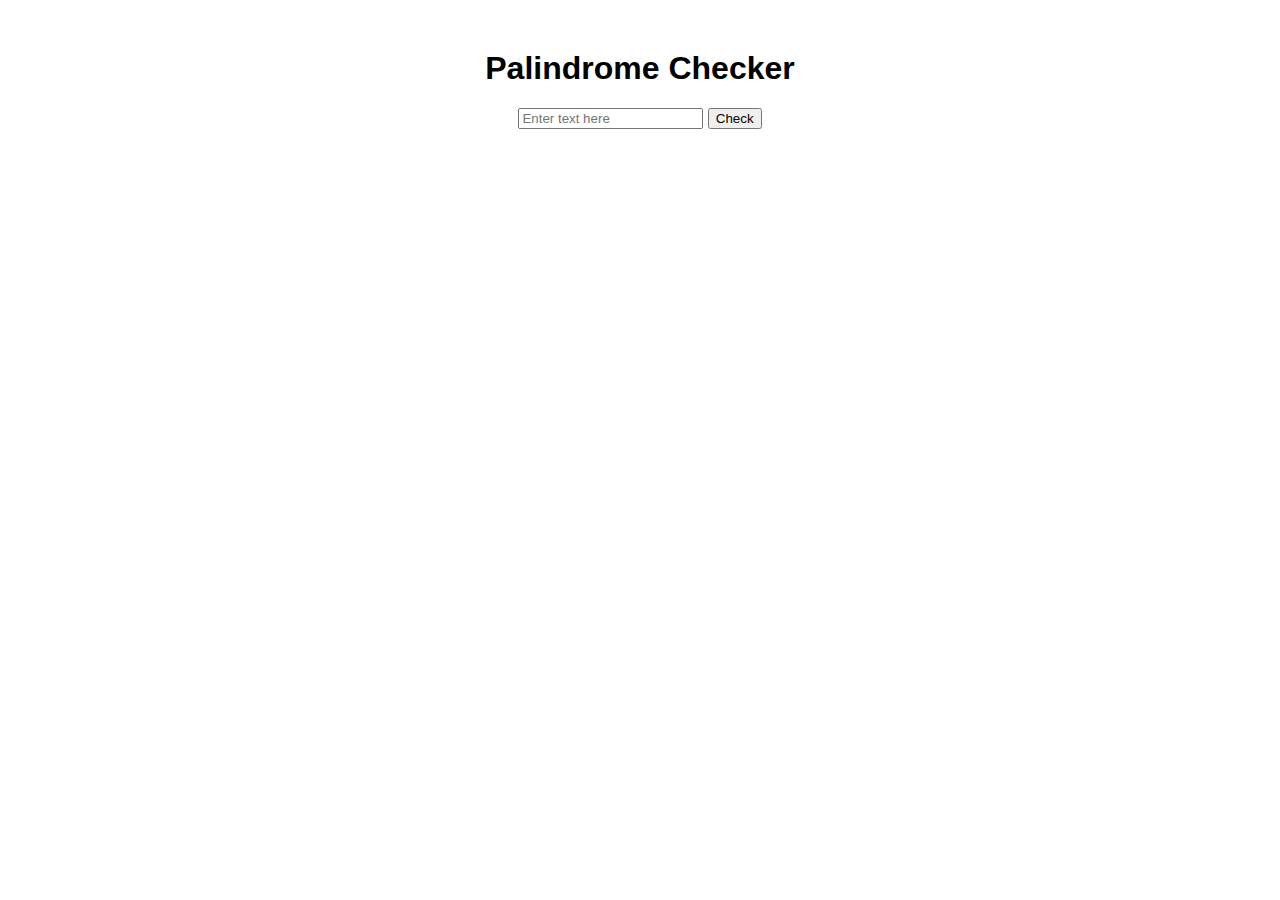
<file: index.html>
<!DOCTYPE html>
<html lang="en">
<head>
  <meta charset="UTF-8">
  <meta name="viewport" content="width=device-width, initial-scale=1.0">
  <title>Palindrome Checker</title>
  <link rel="stylesheet" href="style.css">
</head>
<body>
  <div class="container">
    <h1>Palindrome Checker</h1>
    <input type="text" id="text-input" placeholder="Enter text here">
    <button id="check-btn">Check</button>
    <p id="result"></p>
  </div>
  <script src="script.js"></script>
</body>
</html>
</file>
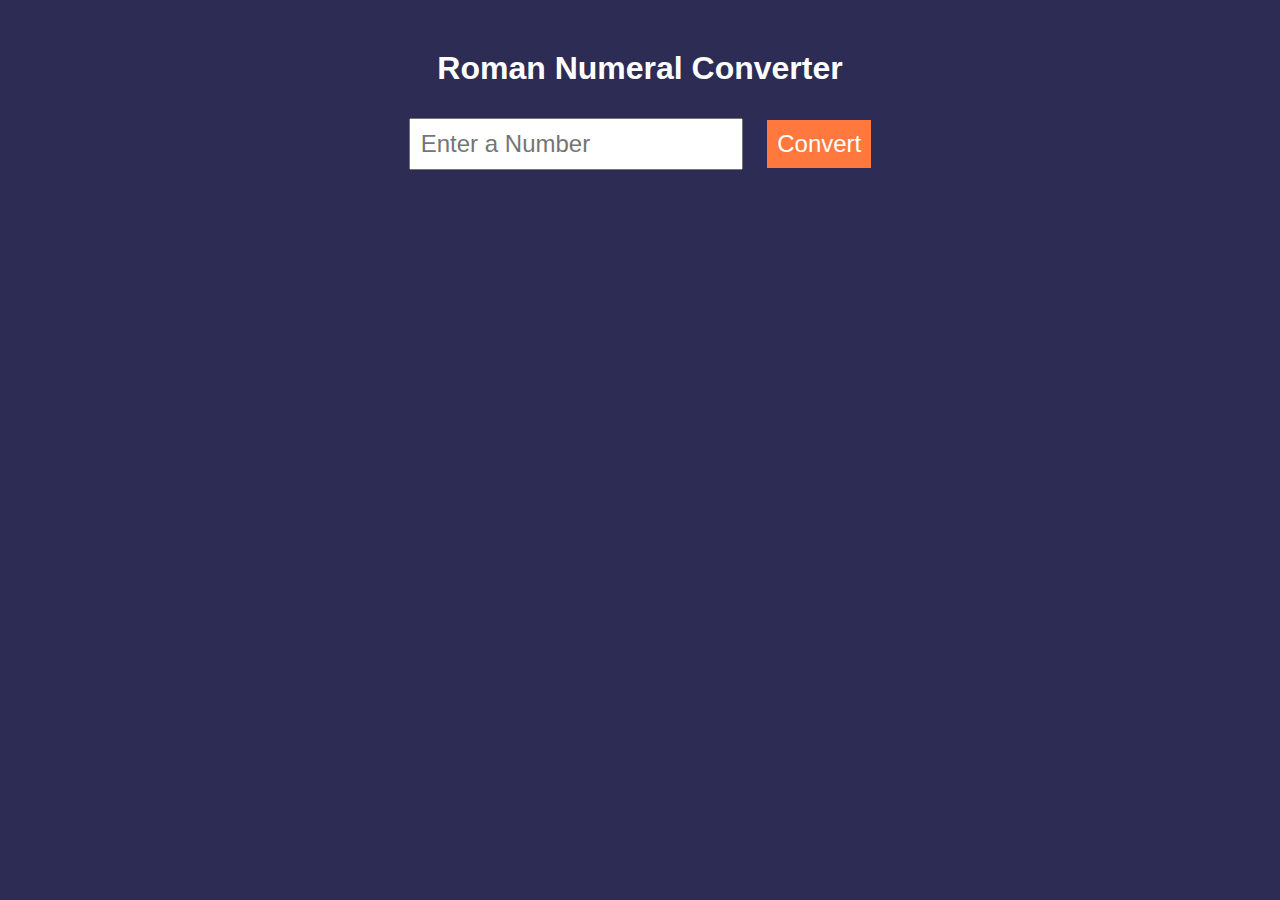
<file: Roman_Numeral_Converter/index.html>
<!DOCTYPE html>
<html lang="en">
<head>
  <meta charset="UTF-8">
  <meta name="viewport" content="width=device-width, initial-scale=1.0">
  <title>Roman Numeral Converter</title>
  <link rel="stylesheet" href="style.css">
</head>
<body>

  <h1>Roman Numeral Converter</h1>
  <input type="number" id="number" placeholder="Enter a Number">
  <button id="convert-btn">Convert</button>
  <div id="output"></div>

  <script src="script.js"></script>
</body>
</html>
</file>
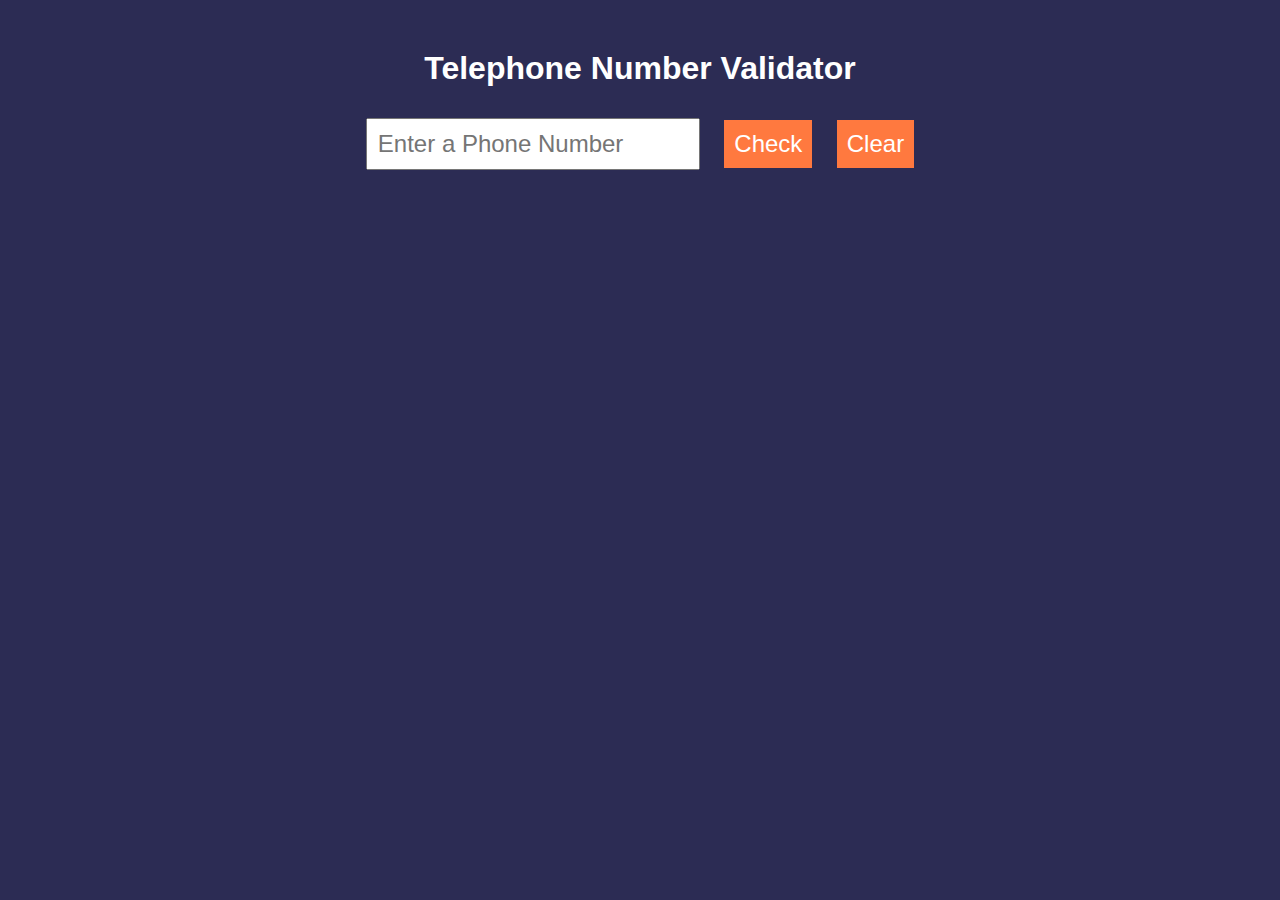
<file: Telephone_Number_Validator/index.html>
<!DOCTYPE html>
<html lang="en">
<head>
  <meta charset="UTF-8">
  <meta name="viewport" content="width=device-width, initial-scale=1.0">
  <title>Telephone Number Validator</title>
  <link rel="stylesheet" href="style.css">
</head>
<body>

  <h1>Telephone Number Validator</h1>
  <input type="text" id="user-input" placeholder="Enter a Phone Number">
  <button id="check-btn">Check</button>
  <button id="clear-btn">Clear</button>
  <div id="results-div"></div>

  <script src="script.js"></script>
</body>
</html>
</file>
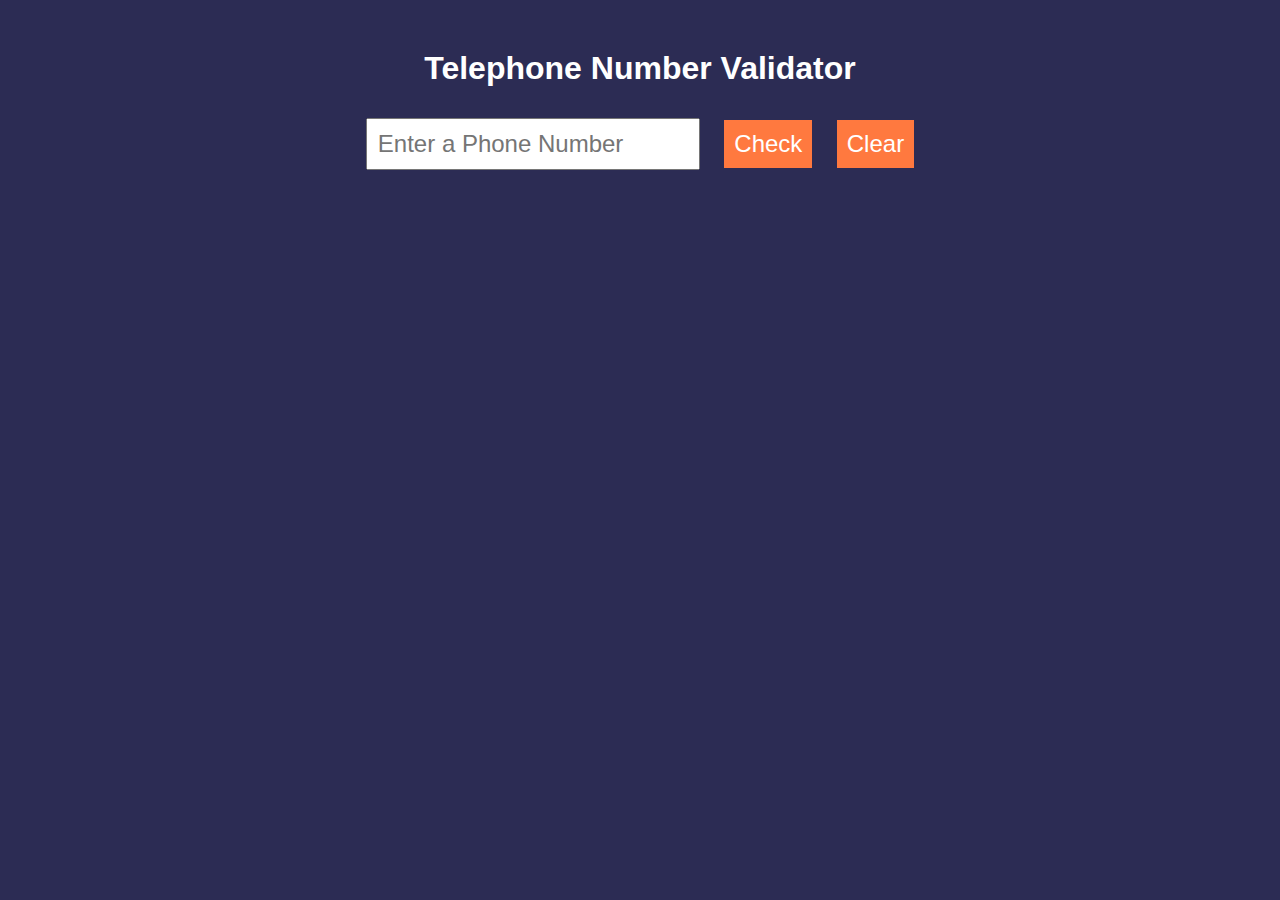
<file: Telephone_Number_Validator/complete.html>
<!DOCTYPE html>
<html lang="en">
<head>
  <meta charset="UTF-8">
  <meta name="viewport" content="width=device-width, initial-scale=1.0">
  <title>Telephone Number Validator</title>
  <style>
    body {
      font-family: Arial, sans-serif;
      text-align: center;
      background-color: #2c2c54;
      color: white;
      margin-top: 50px;
    }
    input, button {
      font-size: 1.5em;
      padding: 10px;
      margin: 10px;
    }
    button {
      background-color: #ff793f;
      border: none;
      color: white;
      cursor: pointer;
    }
    #results-div {
      margin-top: 20px;
      font-size: 2em;
    }
  </style>
</head>
<body>

  <h1>Telephone Number Validator</h1>
  <input type="text" id="user-input" placeholder="Enter a Phone Number">
  <button id="check-btn">Check</button>
  <button id="clear-btn">Clear</button>
  <div id="results-div"></div>

  <script>
    function validateUSPhoneNumber(phoneNumber) {
      // Updated regex to accept phone numbers with spaces, hyphens, or parentheses.
      const validUSNumberPattern = /^(1\s?)?(\(\d{3}\)|\d{3})([-\s]?)\d{3}([-\s]?)\d{4}$/;
      return validUSNumberPattern.test(phoneNumber);
    }

    document.getElementById("check-btn").addEventListener("click", function() {
      const input = document.getElementById("user-input").value.trim();
      const resultsDiv = document.getElementById("results-div");

      if (!input) {
        alert("Please provide a phone number");
        return;
      }

      if (validateUSPhoneNumber(input)) {
        resultsDiv.textContent = `Valid US number: ${input}`;
      } else {
        resultsDiv.textContent = `Invalid US number: ${input}`;
      }
    });

    document.getElementById("clear-btn").addEventListener("click", function() {
      document.getElementById("user-input").value = "";
      document.getElementById("results-div").textContent = "";
    });
  </script>

</body>
</html>
</file>
<file: style.css>
body {
    font-family: Arial, sans-serif;
  }
  
  .container {
    text-align: center;
    margin-top: 50px;
  }
</file>
<file: Roman_Numeral_Converter/style.css>
body {
    font-family: Arial, sans-serif;
    text-align: center;
    background-color: #2c2c54;
    color: white;
    margin-top: 50px;
  }
  
  input, button {
    font-size: 1.5em;
    padding: 10px;
    margin: 10px;
  }
  
  button {
    background-color: #ff793f;
    border: none;
    color: white;
    cursor: pointer;
  }
  
  #output {
    margin-top: 20px;
    font-size: 2em;
  }
</file>
<file: Telephone_Number_Validator/style.css>
body {
    font-family: Arial, sans-serif;
    text-align: center;
    background-color: #2c2c54;
    color: white;
    margin-top: 50px;
  }
  
  input, button {
    font-size: 1.5em;
    padding: 10px;
    margin: 10px;
  }
  
  button {
    background-color: #ff793f;
    border: none;
    color: white;
    cursor: pointer;
  }
  
  #results-div {
    margin-top: 20px;
    font-size: 2em;
  }
</file>
